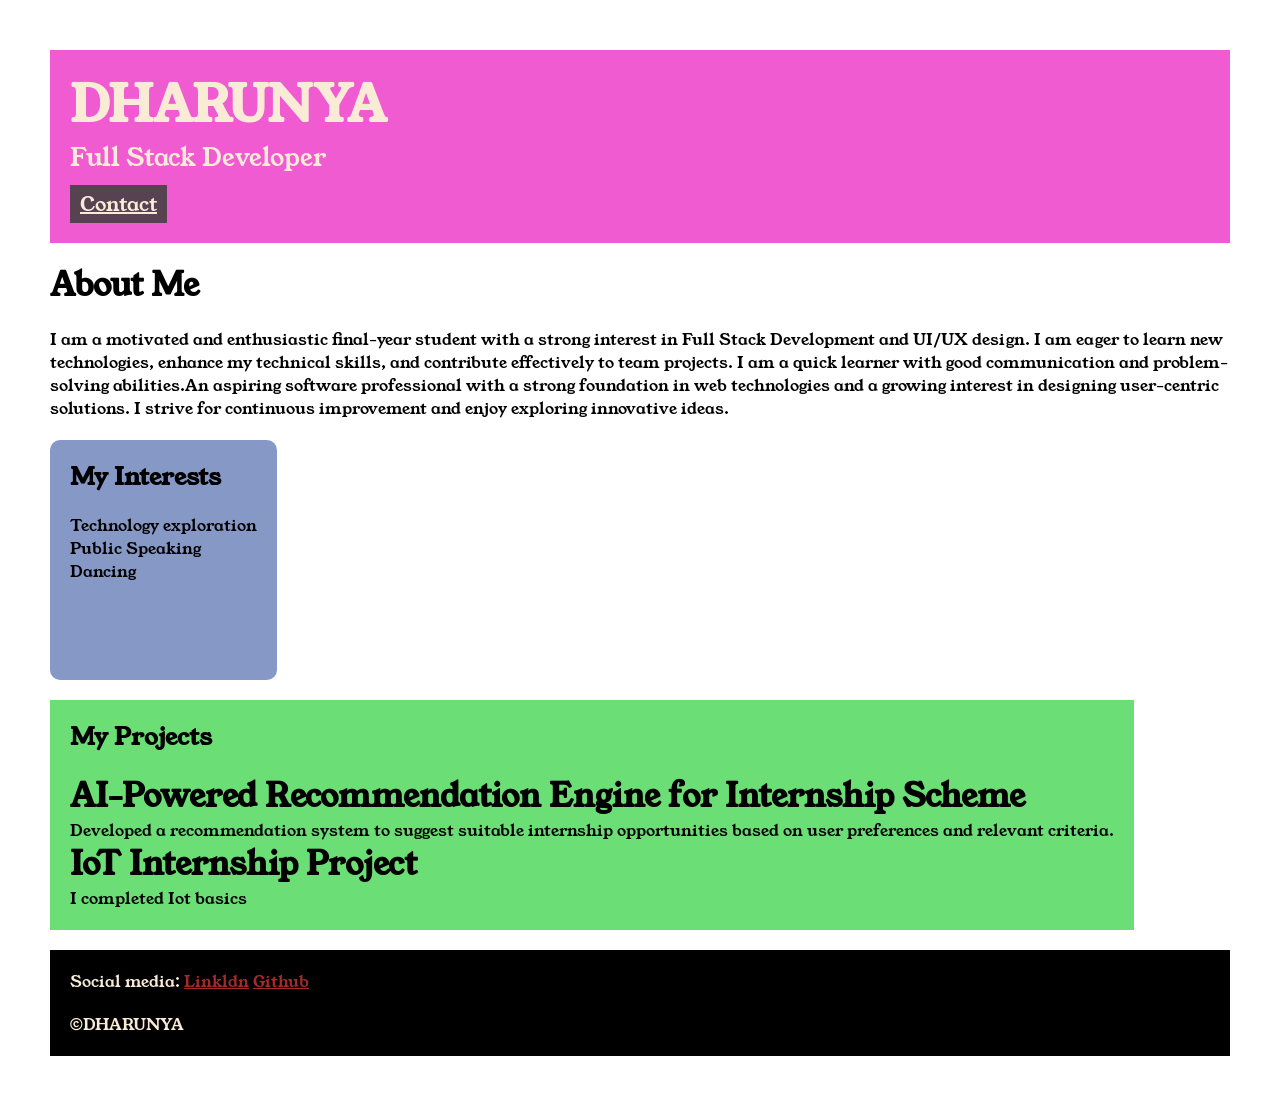
<file: index.html>
<!DOCTYPE html>
<html>

<head>
    <title>PORTFOLIO</title>
    <link rel="stylesheet" href="style.css">
    <link rel="preconnect" href="https://fonts.googleapis.com">
<link rel="preconnect" href="https://fonts.gstatic.com" crossorigin>
<link href="https://fonts.googleapis.com/css2?family=Young+Serif&display=swap" rel="stylesheet">
</head>

<body>  

<div class="container">

<div class="section-one">
<h1 class="section-one__name">DHARUNYA</h1>
<p class="section-one__role">Full Stack Developer</p>
<a class="section-one__contact" href="contact.html">Contact</a>
</div>


<div class="section-two">
<h1 class="section-two__title">About Me</h1>
<p class="section-two__desc">I am a motivated and enthusiastic final-year student with a strong interest in Full Stack Development and UI/UX design. I am eager to learn new technologies, enhance my technical skills, and contribute effectively to team projects. I am a quick learner with good communication and problem-solving abilities.An aspiring software professional with a strong foundation in web technologies and a growing interest in designing user-centric solutions. I strive for continuous improvement and enjoy exploring innovative ideas.</p>
</div>


<div class="section-three">
<h2 class="section-three__title">My Interests</h2>
<ul class="section-three__desc">
    <li>Technology exploration</li>
    <li>Public Speaking</li>
    <li>Dancing</li>
</ul>
</div>

<div class="section-four">
<h2 class="section-four__title">My Projects</h2>
<ul class="section-four__desc">
    <li>
        <h1>AI-Powered Recommendation Engine for Internship Scheme</h1>
        <p>Developed a recommendation system to suggest suitable internship opportunities based on user preferences and relevant criteria.</p>
    </li>
    <li>
        <h1>IoT Internship Project</h1>
        <p>I completed Iot basics</p>
    </li>
</ul>
</div>

<div class="section-five">
<p class="section-five__title">Social media:
<a href="https://www.linkedin.com/in/dharunya-vr-856919414/">Linkldn</a>
<a href="https://github.com/codeby-dharunya">Github</a>
</p>


<p class="section-five__desc">&copy;DHARUNYA</p>
</div>
</div>  
</body>
</html>
</file>
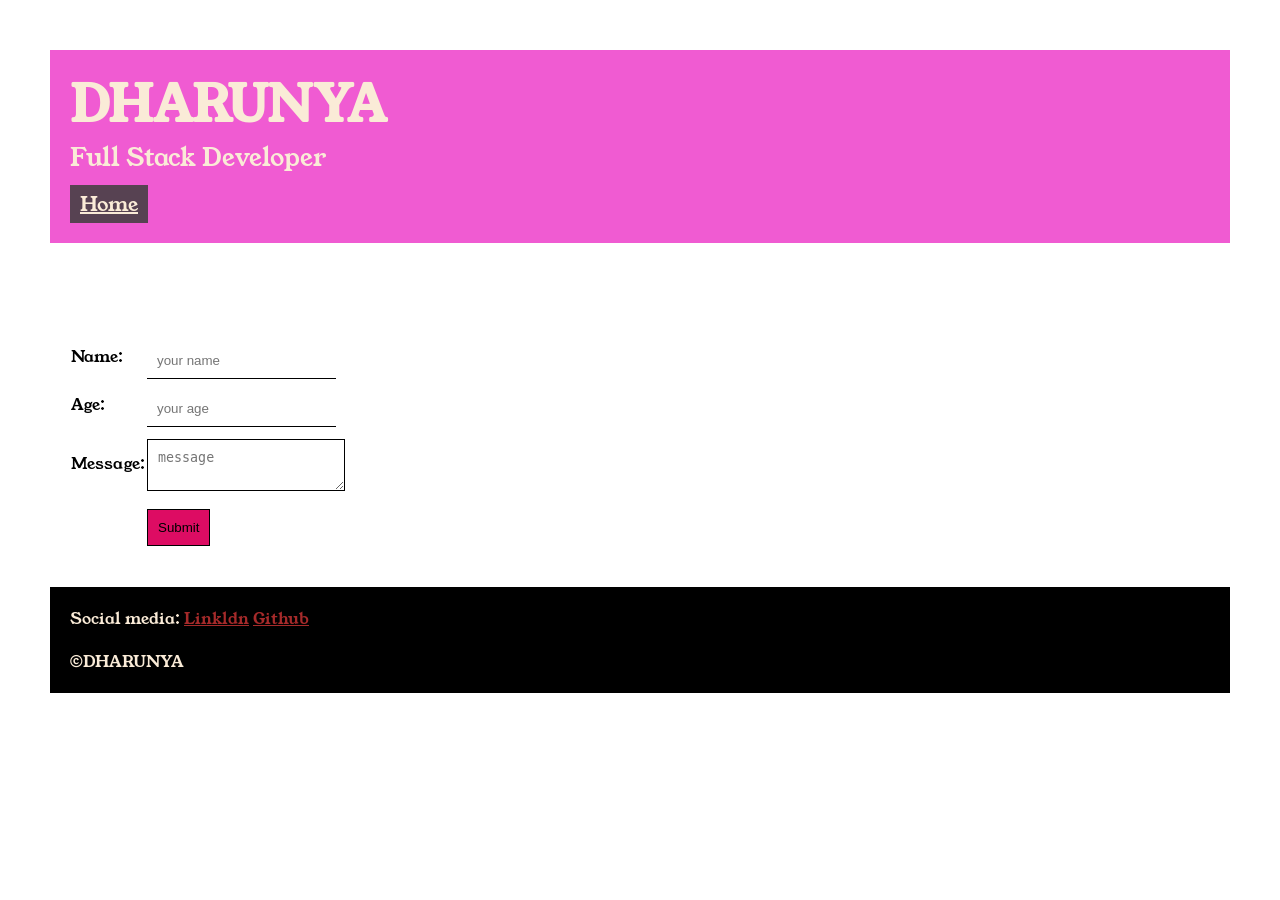
<file: contact.html>
<!DOCTYPE html>
<html lang="en">
<head>
    <meta charset="UTF-8">
    <meta name="viewport" content="width=device-width, initial-scale=1.0">
    <title>Contact</title>
</head>
<body>
    <div class="container">
    <a href="index.html"></a>
    <link rel="stylesheet" href="style.css">
    <link rel="preconnect" href="https://fonts.googleapis.com">
    <link rel="preconnect" href="https://fonts.gstatic.com" crossorigin>
    <link href="https://fonts.googleapis.com/css2?family=Young+Serif&display=swap" rel="stylesheet">
    <div class="section-one">
<h1 class="section-one__name">DHARUNYA</h1>
<p class="section-one__role">Full Stack Developer</p>
<a class="section-one__contact" href="index.html">Home</a>
</div>


<div class="contact-form">
<form>
    <table>
        <tr>
            <td>Name:</td>
            <td>
                <input type="text" placeholder="your name" class="contact-form__input">
            </td>
        </tr><br>
        <tr>
            <td>Age:</td>
            <td>
                <input type="number" placeholder="your age" class="contact-form__input">
            </td>
        </tr><br>
        <tr>
            <td>Message:</td>
            <td>
                <textarea placeholder="message" class="contact-form__textarea"></textarea>
            </td>
        </tr><br>
        <tr>
            <td></td>
            <td>
                <input type="Submit" class="contact-form__submit">
            </td>
        </tr>
    </table>
</form>
</div>
        
        <div class="section-five">
<p class="section-five__title">Social media:
<a href="https://www.linkedin.com/in/dharunya-vr-856919414/">Linkldn</a>
<a href="https://github.com/codeby-dharunya">Github</a>
</p>


<p class="section-five__desc">&copy;DHARUNYA</p>
</div>
</body>
</html>
</file>
<file: style.css>
*{
    padding: 0;
    margin: 0;
 }
 body {
  font-family: "Young Serif", serif;
  font-weight: 400;
  font-style: normal;
}
.container{
    padding: 50px;
}
.section-one{
    background-color: rgb(240, 91, 210);
    color: antiquewhite;
    padding:20px ;
    font-size: medium;
}
.section-one__contact{
    background-color: rgb(87, 66, 82);
    color: antiquewhite;
    display: inline-block;
    padding-top: 5px;
    padding-right: 10px;
    padding-bottom: 5px;
    padding-left: 10px;
    font-size: 20px;
    margin-top: 10px;
}
.section-one__name{
    font-size: 50px;

}
.section-one__role{
    font-size: 25px;
}
.section-two,.section-three,.section-four,.section-five{
    margin-top: 20px;
}
.section-two__desc,.section-three__desc,.section-four__desc,.section-five__desc{
    margin-top: 20px;
}
.section-five{
    background-color: black;
    color: antiquewhite;
    padding: 20px;
}
.section-five__title a{
     color: brown;
}
.section-three__desc,.section-four__desc{
    list-style: none;
}
.section-three{
    background-color: rgb(134, 152, 198);
    color: black;
    border-radius: 10px;
    padding: 20px;
    display: inline-block;
    height: 200px;
    vertical-align: top;
}
.section-four{
    background-color: rgb(107, 222, 118);
    color: black;
    padding: 20px;
    display: inline-block;
    vertical-align: top;
}
.contact-form{
    padding: 19px;
}
.contact-form__input,contact-form__textarea,.contact-form__submit{
     margin-top: 10px;
     border: none;
     padding: 10px;
     border-bottom: solid 1px black;
}
.contact-form__textarea{
     margin-top: 10px;
     border: none;
     padding: 10px;
     border: solid 1px black;
}
.contact-form__submit{
    padding: 10px;
    background-color: rgb(221, 12, 99);
    color: black;
     margin-top: 10px;
     border: none;
     padding: 10px;
     border: solid 1px black;
}
</file>
